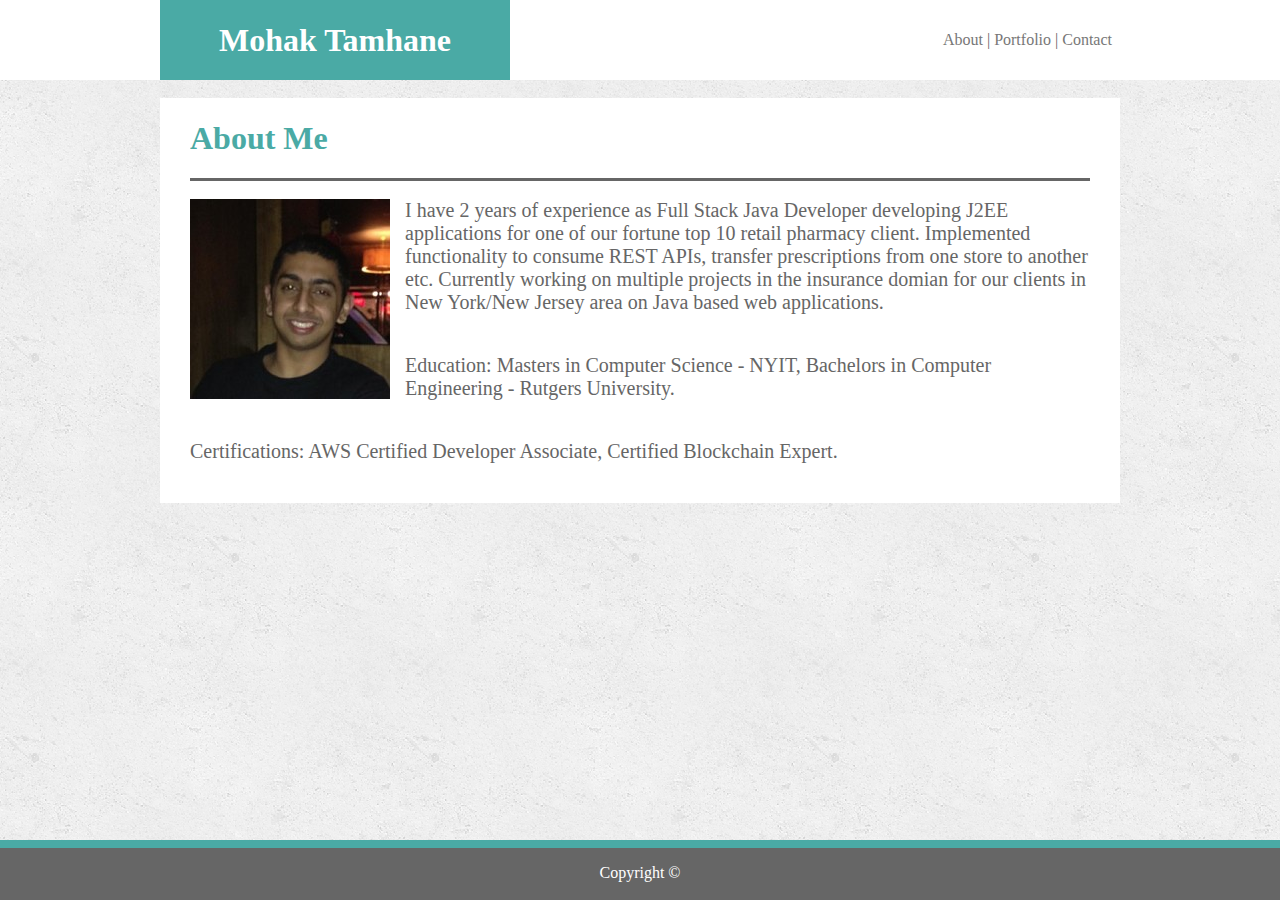
<file: index.html>
<!DOCTYPE html>
<html>

<head>
    <meta charset="UTF-8">
    <meta name="description" content="Responsive Portfolio">
    <meta name="keywords" content="HTML,CSS">
    <meta name="author" content="Mohak Tamhane">
    <link rel="stylesheet" href="assets/css/style.css">
    <meta name ="viewport" content="width=device-width, initial-scale=1">
    <title>About Me</title>
</head>

<body>
    <header>
        <div class="content mediumScreen">
            <a href="index.html"><h1 id="name">Mohak Tamhane</h1></a>
            <nav>
                <a href="index.html">About</a> |
                <a href="portfolio.html">Portfolio</a> |
                <a href="contact.html">Contact</a>
            </nav>
        </div>
    </header>
    <br>
    <div class="content smallScreen">
        <div id="infoLabel">
            <h1>About Me</h1>
        </div>
        <br>
        <section id="info">
            <img id="profilePhoto" src="assets/images/profilePic.jpeg" alt="mySelf">

            <p>I have 2 years of experience as Full Stack Java Developer developing J2EE applications for one of our
                fortune top 10 retail pharmacy client. Implemented functionality to consume REST APIs, transfer
                prescriptions from one store to another etc. Currently working on multiple projects in the insurance
                domian for our clients in New York/New Jersey area
                on Java based web applications.
            </p>

            <p>Education: Masters in Computer Science - NYIT, Bachelors in Computer Engineering - Rutgers University.
            </p>

            <p>Certifications: AWS Certified Developer Associate, Certified Blockchain Expert.
            </p>
        </section>
    </div>

    <footer>
        <div class="container">
            Copyright &copy;
        </div>
    </footer>
</body>

</html>
</file>
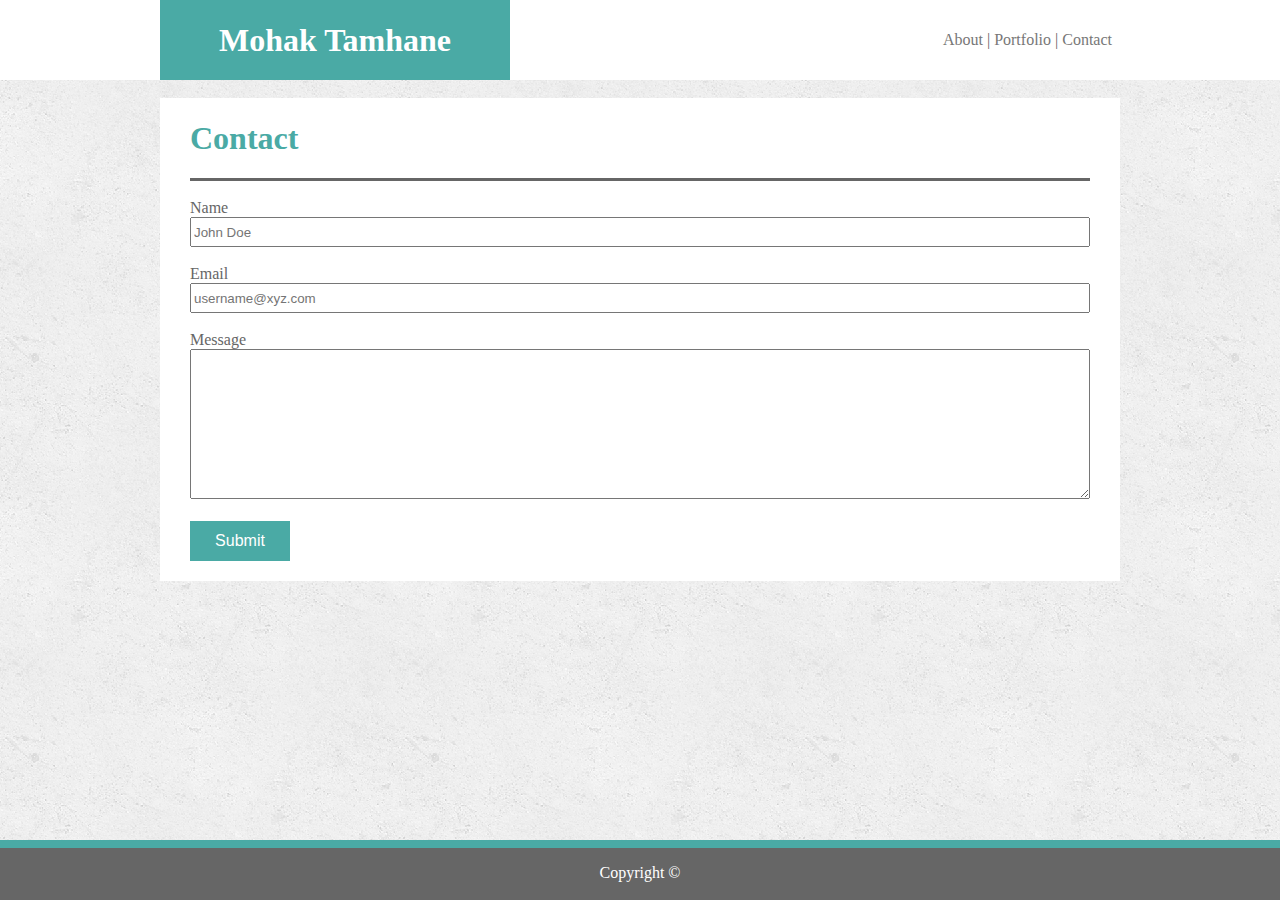
<file: contact.html>
<!DOCTYPE html>
<html>

<head>
    <meta charset="UTF-8">
    <meta name="description" content="Responsive Portfolio">
    <meta name="keywords" content="HTML,CSS">
    <meta name="author" content="Mohak Tamhane">
    <link rel="stylesheet" href="assets/css/style.css">
    <meta name ="viewport" content="width=device-width, initial-scale=1">
    <title>Contact</title>
</head>

<body>
    <header>
        <div class="content mediumScreen">
            <a href="index.html"><h1 id="name">Mohak Tamhane</h1></a>
            <nav>
                <a href="index.html">About</a> |
                <a href="portfolio.html">Portfolio</a> |
                <a href="contact.html">Contact</a>
            </nav>
        </div>
    </header>
    <br>
    <div class="content smallScreen">
        <div id="infoLabel">
            <h1>Contact</h1>
        </div>
        <br>
        <section id="info">
            <form>
                <label for="name">Name</label><br>
                <input type="text" name="name" placeholder="John Doe"><br><br>
                <label for="email">Email</label><br>
                <input type="email" name="name" placeholder="username@xyz.com"><br><br>
                <label for="message">Message</label><br>
                <textarea id="message" name="message"></textarea><br><br>
            </form>
            <input type="submit" value="Submit">
        </section>
    </div>

    <footer class="foooterContact">
        <div class="container">
            Copyright &copy;
        </div>
    </footer>
</body>

</html>
</file>
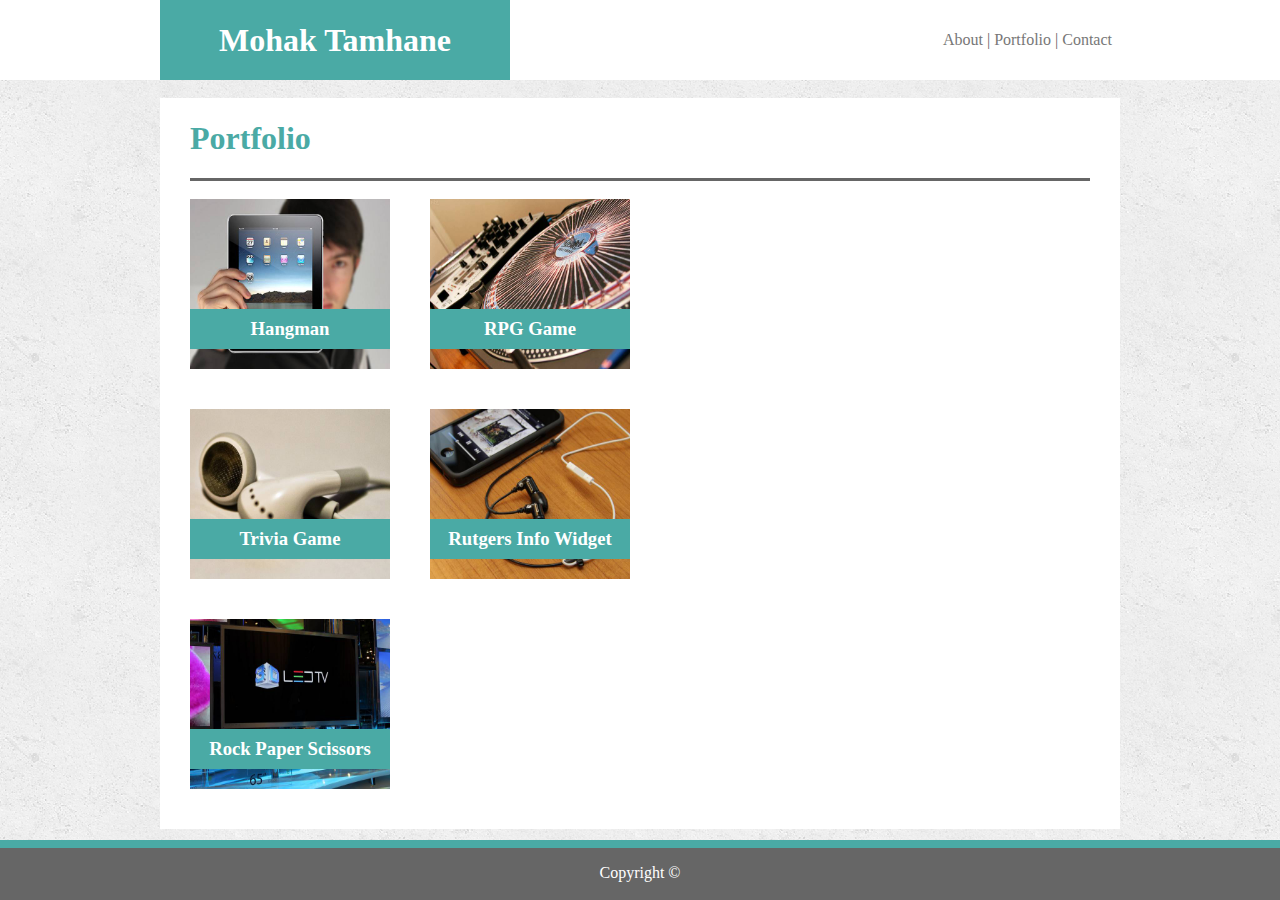
<file: portfolio.html>
<!DOCTYPE html>
<html>

<head>
    <meta charset="UTF-8">
    <meta name="description" content="Responsive Portfolio">
    <meta name="keywords" content="HTML,CSS">
    <meta name="author" content="Mohak Tamhane">
    <link rel="stylesheet" href="assets/css/style.css">
    <meta name ="viewport" content="width=device-width, initial-scale=1">
    <title>Portfolio</title>
</head>

<body>
    <header>
        <div class="content mediumScreen">
            <a href="index.html"><h1 id="name">Mohak Tamhane</h1></a>
            <nav>
                <a href="index.html">About</a> |
                <a href="portfolio.html">Portfolio</a> |
                <a href="contact.html">Contact</a>
            </nav>
        </div>
    </header>
    <br>
    <div class="content smallScreen">
        <div id="infoLabel">
            <h1>Portfolio</h1>
        </div>
        <br>
        <div  class="grid-container" id="info">
            <div class="myProjects">
                <img src="assets/images/technics-q-c-640-480-1.jpg" alt="Hangman">
                <aside><h3>Hangman</h3></aside>
            </div>

            <div class="myProjects">
                <img src="assets/images/technics-q-c-640-480-2.jpg" alt="RPGGame">
                <aside><h3>RPG Game</h3></aside>
            </div>

            <div class="myProjects">
                <img src="assets/images/technics-q-c-640-480-5.jpg" alt="TriviaGame">
                <aside><h3>Trivia Game</h3></aside>
            </div>

            <div class="myProjects">
                <img src="assets/images/technics-q-c-640-480-7.jpg" alt="RutgersInfoWidget">
                <aside><h3>Rutgers Info Widget</h3></aside>
            </div>

            <div class="myProjects">
                <img src="assets/images/technics-q-c-640-480-9.jpg" alt="RockPaperScissors">
                <aside><h3>Rock Paper Scissors</h3></aside>
            </div>
        </div>
    </div>

    <footer>
        <div class="container">
            Copyright &copy;
        </div>
    </footer>
</body>

</html>
</file>
<file: assets/css/style.css>
* {
    box-sizing: border-box;
    margin: 0;
}

body {
    background-image: url("../images/concrete_seamless.png")
}

header{
    background-color: #ffffff;
    height: 80px;
    margin: 0px auto;
    margin-right:0px;
    margin-left: 0px;
}

nav {
    float: right;
    margin-right: 8px;
    vertical-align: middle;
    line-height: 80px;
    color: #666666;
}

a {
    color: #777777;
    text-decoration: none;
}

h1 {
    font-family: Georgia, 'Times New Roman', Times, serif;
    font-weight: 600;
    color: #4aaaa5;
}

#name{
    float: left;
    width: 350px;
    height: 80px;
    background-color: #4aaaa5;
    color: #ffffff;
    text-align: center;
    vertical-align: middle;
    line-height: 80px;
}

.content {
    background-color: #ffffff;
    width: 100%;
    max-width: 960px;
    margin-top: 30px;
    margin: 0 auto;
    overflow: auto;
    clear: both;
}

#infoLabel {
    background-color: #ffffff;
    height: 100%;
    max-width: 960px;
    margin-right: 30px;
    margin-left: 30px;
    border-bottom: solid #666666;
    border-width: 3px;
    vertical-align: middle;
    line-height: 80px;
    overflow: auto;
    clear: both;
}

#info {
    margin-right: 30px;
    margin-left: 30px;
}

#profilePhoto {
    width: 200px;
    height: auto;
    margin-right: 15px;
    float: left;
    overflow: auto;
    clear: both;
}

p {
    font-size: 20px;
    color: #666666;
    margin-bottom: 40px;
}

label {
    color: #666666;
    font-size: 16px;
}

input[type=text],
input[type=email] {
    width: 100%;
    height: 30px;
}

textarea {
    width: 100%;
    height: 150px;
}

input[type=submit] {
    font-size: 16px;
    color: #ffffff;
    background: #4aaaa5;
    margin-bottom: 20px;
    border: none;
    width: 100px;
    height: 40px;
}

.myProject {
    width: 200px;
    height: 200px;
    margin: 20px;
}

img {
    float: left;
    width: 200px;
    height: 170px;
}

aside {
    text-align: center;
    float: left;
    position: relative;
    z-index: 1;
    bottom: 60px;
    background-color: #4aaaa5;
    color: #ffffff;
    vertical-align: middle;
    line-height: 40px;
    width: 200px;
    height: 40px;
}

.grid-container {
    display: grid;
    grid-template-columns: 240px 240px;
    background-color: #ffffff;
  }

footer {
    position: fixed;
    border-top: solid #4aaaa5;
    border-width: 8px;
    text-align: center;
    color: #ffffff;
    background-color: #666666;
    height: 60px;
    bottom: 0px;
    left: 0px;
    right: 0px;
    z-index: 2;
    vertical-align: middle;
    line-height: 50px;
}

@media screen and (max-width: 980px) {
    .mediumScreen {
        max-width: 900px;
        width: 100%;
        /*display: block;
        margin-left: 40px;
        margin-right: auto;*/
    }

    .smallScreen {
        float: left;
        margin-left: 40px;
        max-width: 680px;
        width: 100%;
    }
}

@media (min-width: 640px) and (max-width: 768px) {
    .mediumScreen {
        max-width: 680px;
        width: 100%;
    }
}

@media screen and (max-width: 640px) {
    #name {
        /*max-width: 640px;*/
        width: 100%;
    }

    nav {
        float: none;
        text-align: center;
        font-size: 20px;
    }

    .smallScreen {
        float: none;
        max-width: none;
        display: block;
        margin-right: auto;
        margin-left: auto;
        position: relative;
        margin-top: 80px;
        max-width: 610px;
    }

    #profilePhoto {
        float: none;
        display: block;
        margin-left: auto;
        margin-right: auto;
        margin-bottom: 15px;
    }

    .grid-container {
        display: grid;
        display: block;
        margin-left: auto;
        margin-right: auto;
        grid-template-columns: 440px;
        justify-items: center;
        background-color: #ffffff;
    }

    img {
        float: none;
        display: block;
        margin-left: auto;
        margin-right: auto;
        width: 100%;
        height: 370px;
    }

    aside {
        width: 100%;
        height: 60;
        float: none;
        display: block;
        margin-left: auto;
        margin-right: auto;
    }

    footer {
        position: relative;
        bottom: 0;
        margin-top: 20px;
    }

    .foooterContact {
        position: fixed;
        bottom: 0;
        margin-top: 20px;
    }
}
</file>
